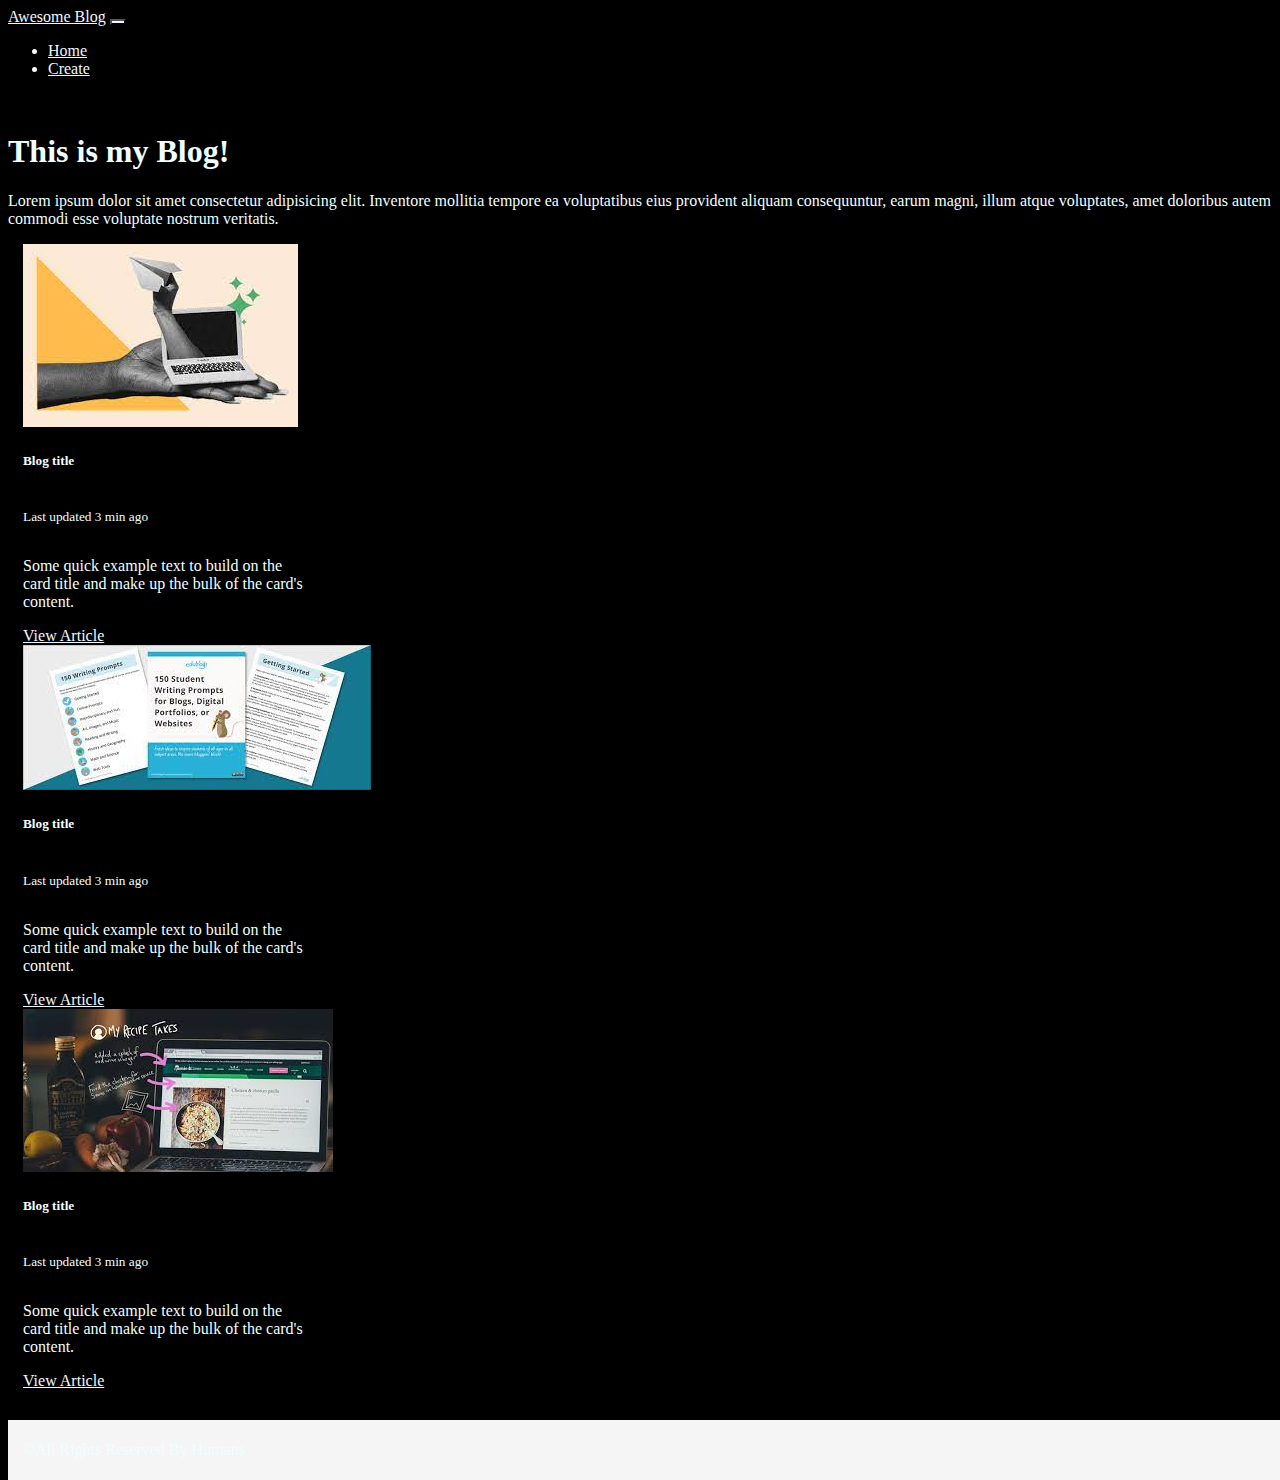
<file: index.html>
<!DOCTYPE html>
<html lang="en">
<head>
    <meta charset="UTF-8">
    <meta http-equiv="X-UA-Compatible" content="IE=edge">
    <meta name="viewport" content="width=device-width, initial-scale=1.0">
    <title>Blog Application</title>
    <link rel="stylesheet" href="style.css">
    <link href="https://cdn.jsdelivr.net/npm/bootstrap@5.3.0-alpha1/dist/css/bootstrap.min.css" rel="stylesheet" integrity="sha384-GLhlTQ8iRABdZLl6O3oVMWSktQOp6b7In1Zl3/Jr59b6EGGoI1aFkw7cmDA6j6gD" crossorigin="anonymous">
</head>
<body>
    <nav class="navbar navbar-expand-lg bg-body-tertiary">
        <div class="container-fluid" style="background-color:black;">
          <a class="navbar-brand" href="#" style="color: aliceblue;">Awesome Blog</a>
          <button class="navbar-toggler" type="button" data-bs-toggle="collapse" data-bs-target="#navbarSupportedContent" aria-controls="navbarSupportedContent" aria-expanded="false" aria-label="Toggle navigation" style="background-color: aliceblue;">
            <span class="navbar-toggler-icon"></span>
          </button>
          <div class="collapse navbar-collapse" id="navbarSupportedContent">
            <ul class="navbar-nav me-auto mb-2 mb-lg-0">
              <li class="nav-item">
                <a class="nav-link active" aria-current="page" href="#" style="color: aliceblue;">Home</a>
              </li>
              <li class="nav-item">
                <a class="nav-link" href="createForm.html" style="color: aliceblue;">Create</a>
              </li>
            </ul>
            
          </div>
        </div>
      </nav>
      <br/>

      <div class="container-fluid text-sm-center p-5 bg-light"> <!-- bg-light is background color & p-5 is padding -->
        <h1 class="display-2">This is my Blog!</h1>
        <p class="lead">Lorem ipsum dolor sit amet consectetur adipisicing elit. Inventore mollitia tempore ea voluptatibus eius provident aliquam consequuntur, earum magni, illum atque voluptates, amet doloribus autem commodi esse voluptate nostrum veritatis.</p>
    </div>

      <div class="container">
        <div class="row justify-content-around">
            
                
                  <div class="card border-warning mb-3" style="width: 18rem;">
                    <img src="blogimg1.jpeg" class="card-img-top" alt="...">
                    <div class="card-body">

                      <h5 class="card-title">Blog title</h5>
                      <p class="card-text"><small class="text-muted">Last updated 3 min ago</small></p>
                      <p class="card-text">Some quick example text to build on the card title and make up the bulk of the card's content.</p>
                      <a href="viewblog.html" class="btn btn-primary btn-block"  style="background-color: black; color: aliceblue;">View Article</a>
                    </div>
                  </div>

                    <div class="card border-warning mb-3" style="width: 18rem;">
                        <img src="blogimg2.jpeg" class="card-img-top" alt="...">
                        <div class="card-body">
                          <h5 class="card-title">Blog title</h5>
                          <p class="card-text"><small class="text-muted">Last updated 3 min ago</small></p>
                          <p class="card-text">Some quick example text to build on the card title and make up the bulk of the card's content.</p>
                          <a href="viewblog.html" class="btn btn-primary btn-block"  style="background-color: black; color: aliceblue;"">View Article</a>
                        </div>
                      </div>

                      <div class="card border-warning mb-3" style="width: 18rem;">
                        <img src="blogimg3.jpeg" class="card-img-top" alt="...">
                        <class class="card-body">
                          <h5 class="card-title">Blog title</h5>
                          <p class="card-text"><small class="text-muted">Last updated 3 min ago</small></p>
                          <p class="card-text">Some quick example text to build on the card title and make up the bulk of the card's content.</p>
                          <a href="viewblog.html" class="btn btn-primary btn-block text-center" style="background-color: black; color: aliceblue;">View Article</a>
                        </class>
                      

                  </div>
            </div>
        </div>
      </div>
      <footer class="footer">
        <div class="container text-center">
          <span class="text-muted">&copy;All Rights Reserved By Humans</span>
        </div>
      </footer>
    <script src="https://cdn.jsdelivr.net/npm/bootstrap@5.3.0-alpha1/dist/js/bootstrap.bundle.min.js" integrity="sha384-w76AqPfDkMBDXo30jS1Sgez6pr3x5MlQ1ZAGC+nuZB+EYdgRZgiwxhTBTkF7CXvN" crossorigin="anonymous"></script>
</body>
</html>
</file>
<file: style.css>
html{
    position:relative;
    min-height: 100%;

}

body{
    margin-bottom: 90px;
    background-color: black;
    color: azure;
}

.footer{
    position:absolute;
    bottom:0;
    width: 100%;
    height: 60px;
    line-height: 60px;
    background-color: #f5f5f5;
}

.container{
    width: auto;
    padding:0 15px;
}

.btn btn-primary btn-block{
    border-top: 0px;
    background: transparent;
}

.card-body {
    display: flex;
    flex-direction: column;
  }
  
  button.btn {
    margin-top: auto;
  }

  .margin-top-5{
    margin-top: 5%;
  }

  .margin-bottom-5{
    margin-bottom: 5%;
  }

  .first-alphabet-large::first-letter{
    font-size:3rem;
  }
</file>
